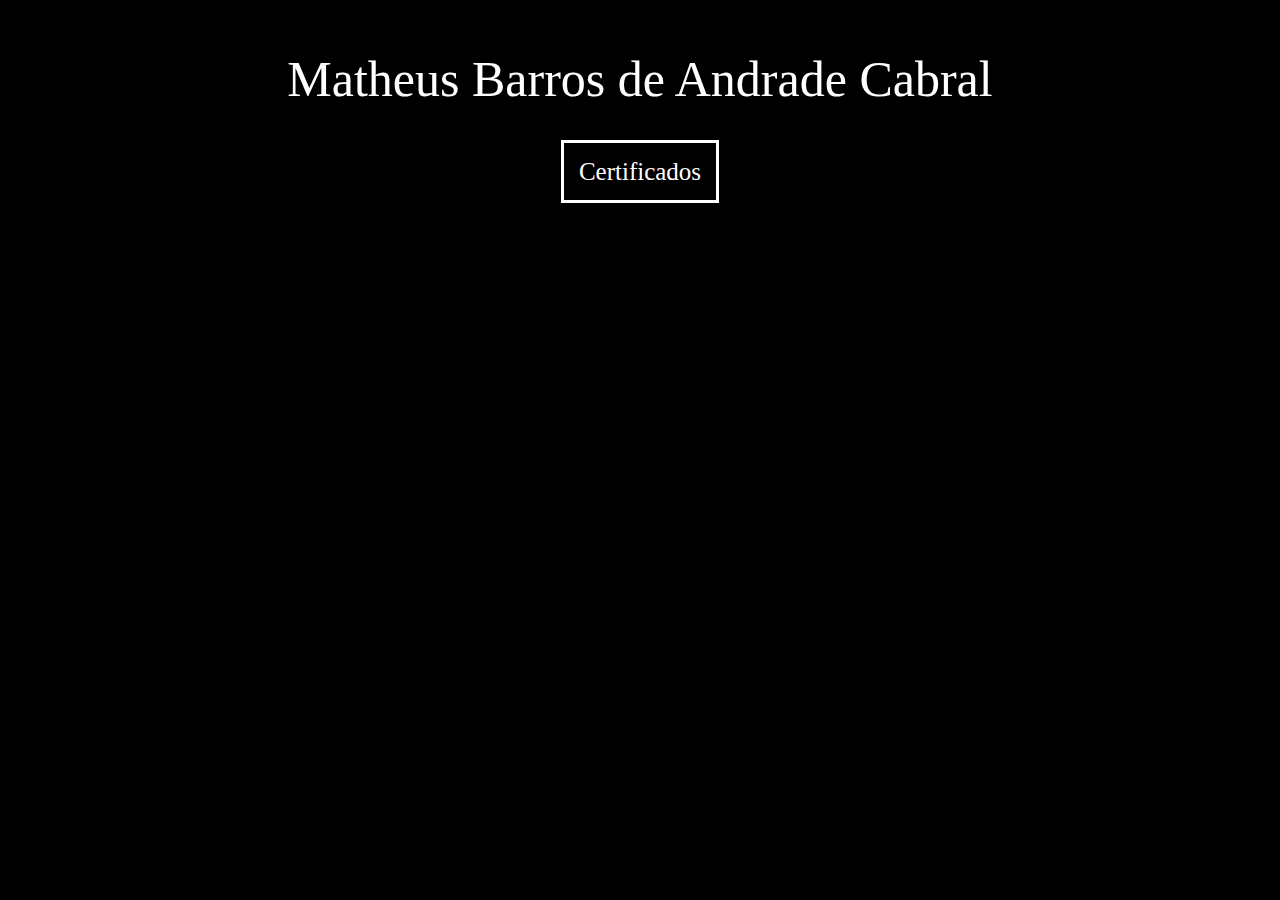
<file: Site.html>
<!DOCTYPE html>
<html lang="en">
  <head>
    <meta charset="UTF-8" />
    <meta http-equiv="X-UA-Compatible" content="IE=edge" />
    <meta name="viewport" content="width=device-width, initial-scale=1.0" />
    <link rel="stylesheet" href="Site.css">    
    <title>Site Pessoal</title>  
  </head>

  <body>
    <p>Matheus Barros de Andrade Cabral</p>
    <div class="navbardiv">       
        <a class="navbar" href="Certificados.html" target="_self">Certificados</a> 
    </div>
  </body>

</html>
</file>
<file: Site.css>
body {
  background-color: black;  
}
.navbardiv {
  text-align: center;
}
.navbar {
  color: white;
  border: 14px 25px;
  text-align: center;
  text-decoration: none;
  font-size: 25px;
  border: 3px solid white;
  padding: 15px;
}
p {
  color: white;
  text-align: center;
  font-size: 50px;
}
</file>
<file: index.css>
html,
body {
  display: grid;
  height: 100%;
  width: 100%;
  font-family: "Poppins", sans-serif;
  place-items: center;
  background-color: black;
}

.navbardiv {
  text-align: center;
}
.navbar {
  color: black;
  background-color: white;  
  text-align: center;
  text-decoration: none;
  font-size: 25px;
  border: 3px solid white;
  padding: 15px;
}
.nome {
	color: white;
	text-align: center;
	font-size: 35px;	
}

.contato {
  color: white;
  text-align: center;  
}

.nomeCertificado {
	color: white;
	font-size: 30px;
	margin-right: 20px;
	margin-top: 18px;	
}

table th, td {
	border: 2px solid white;
	padding: 7px;
	
}

table {
	border-collapse: collapse;		
}


/*Botões Socias*/

@import url("https://fonts.googleapis.com/css2?family=Poppins&display=swap");

* {
  margin: 0;
  padding: 0;
  box-sizing: border-box;
}

*:focus,
*:active {
  outline: none !important;
  -webkit-tap-highlight-color: transparent;
}

.wrapper {
  display: inline-flex;  
}

.wrapper .icon {
  position: relative;
  background-color: #ffffff;
  border-radius: 50%;
  padding: 15px;
  margin: 10px;
  width: 50px;
  height: 50px;
  font-size: 18px;
  display: flex;
  justify-content: center;
  align-items: center;
  flex-direction: column;
  box-shadow: 0 10px 10px rgba(0, 0, 0, 0.1);
  cursor: pointer;
  transition: all 0.2s cubic-bezier(0.68, -0.55, 0.265, 1.55);
}

.wrapper .tooltip {
  position: absolute;
  top: 0;
  font-size: 14px;
  background-color: #ffffff;
  color: #ffffff;
  padding: 5px 8px;
  border-radius: 5px;
  box-shadow: 0 10px 10px rgba(0, 0, 0, 0.1);
  opacity: 0;
  pointer-events: none;
  transition: all 0.3s cubic-bezier(0.68, -0.55, 0.265, 1.55);
}

.wrapper .tooltip::before {
  position: absolute;
  content: "";
  height: 8px;
  width: 8px;
  background-color: #ffffff;
  bottom: -3px;
  left: 50%;
  transform: translate(-50%) rotate(45deg);
  transition: all 0.3s cubic-bezier(0.68, -0.55, 0.265, 1.55);
}

.wrapper .icon:hover .tooltip {
  top: -45px;
  opacity: 1;
  visibility: visible;
  pointer-events: auto;
}

.wrapper .icon:hover span,
.wrapper .icon:hover .tooltip {
  text-shadow: 0px -1px 0px rgba(0, 0, 0, 0.1);
}

.wrapper .download:hover,
.wrapper .download:hover .tooltip,
.wrapper .download:hover .tooltip::before {
  background-color: #40bd27;
  color: #ffffff;
}

.wrapper .linkedIn:hover,
.wrapper .linkedIn:hover .tooltip,
.wrapper .linkedIn:hover .tooltip::before {
  background-color: #3b5999;
  color: #ffffff;
}

.wrapper .instagram:hover,
.wrapper .instagram:hover .tooltip,
.wrapper .instagram:hover .tooltip::before {
  background-color: #e1306c;
  color: #ffffff;
}

.wrapper .github:hover,
.wrapper .github:hover .tooltip,
.wrapper .github:hover .tooltip::before {
  background-color: #333333;
  color: #ffffff;
}

.wrapper .youtube:hover,
.wrapper .youtube:hover .tooltip,
.wrapper .youtube:hover .tooltip::before {
  background-color: #de463b;
  color: #ffffff;
}

/*Botões Centrais*/

.noselect {
  -webkit-touch-callout: none;
    -webkit-user-select: none;
     -khtml-user-select: none;
       -moz-user-select: none;
        -ms-user-select: none;
            user-select: none;
		-webkit-tap-highlight-color: transparent;
}

button {
	width: 150px;
	height: 50px;
	cursor: pointer;
	font-size: 20px;
	font-weight: bold;
	color: gray;
	background: white;
	border: 2px solid gray;
	box-shadow: 5px 5px 0 gray,
		-5px -5px 0 gray,
		-5px 5px 0 gray,
		5px -5px 0 gray;
	transition: 500ms ease-in-out;
}

button:hover {
	box-shadow: 20px 5px 0 gray, -20px -5px 0 gray;
}

button:focus {
	outline: none;
}
</file>
